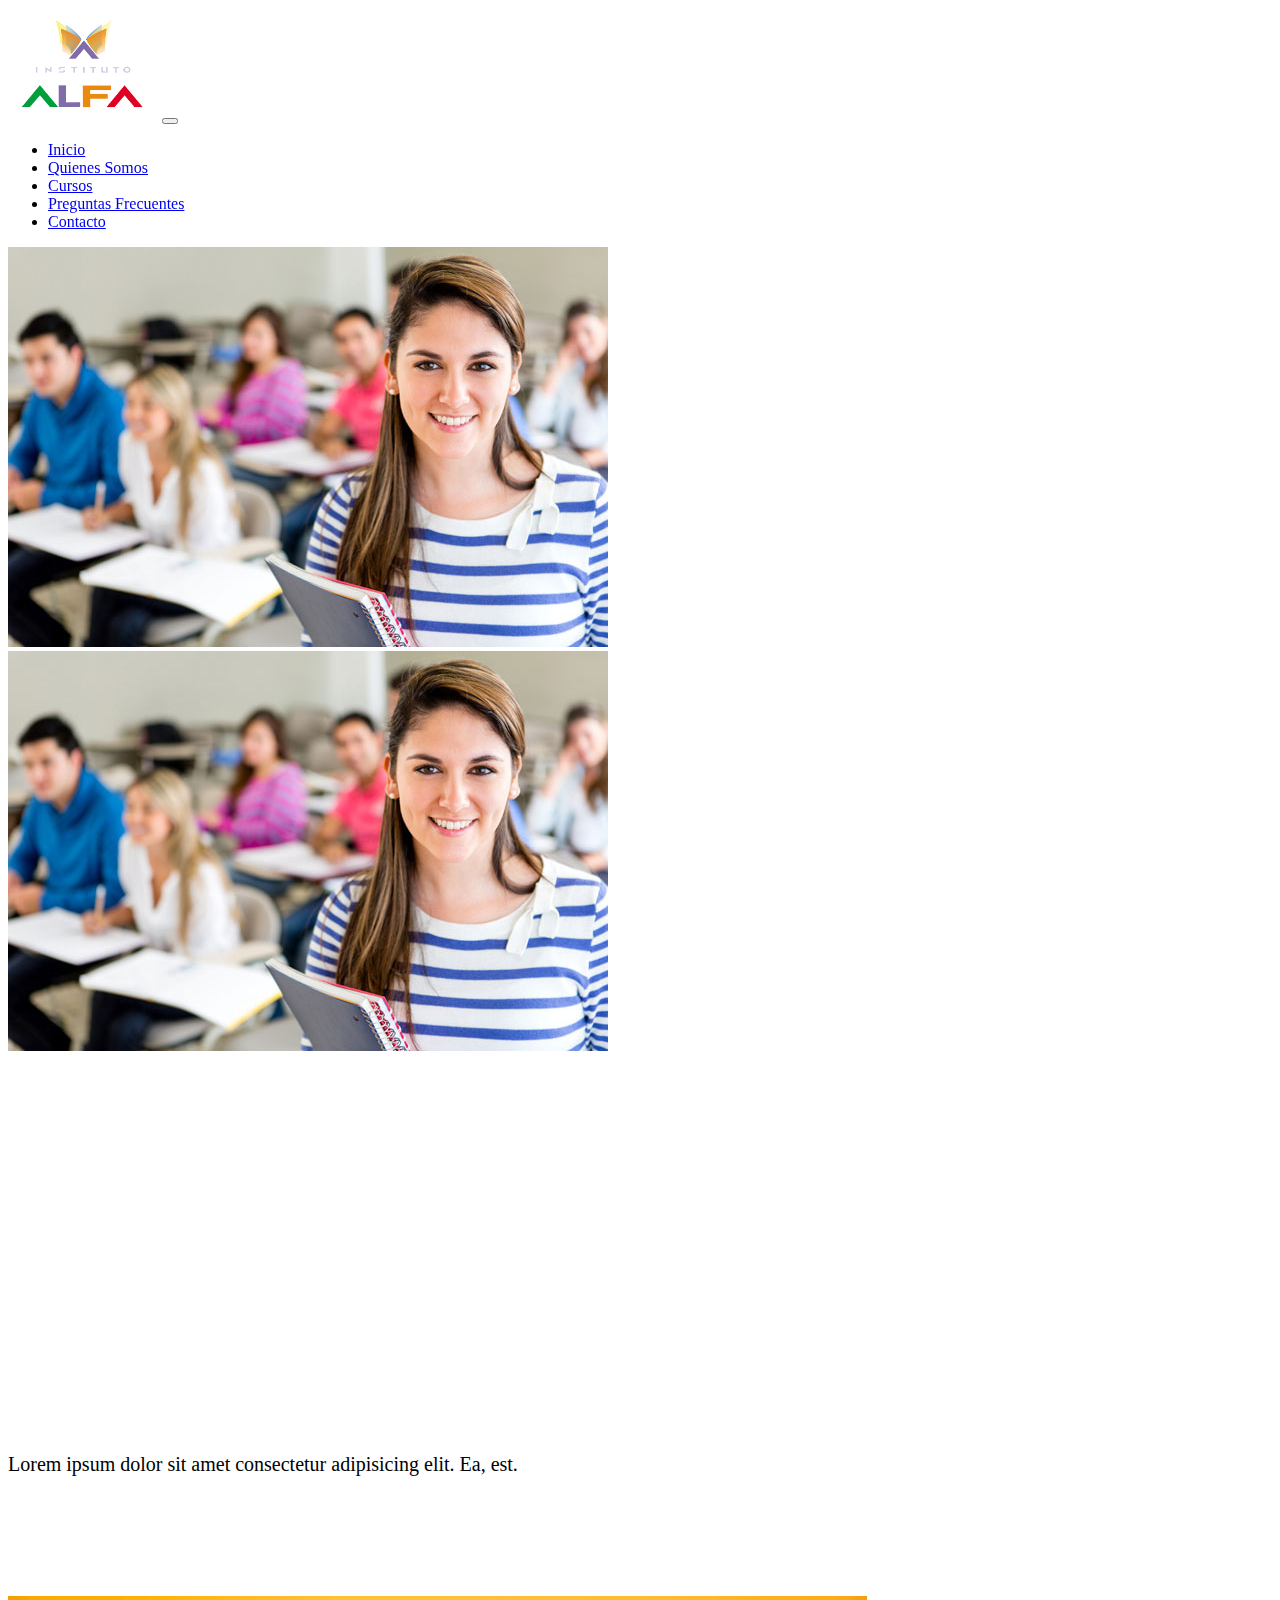
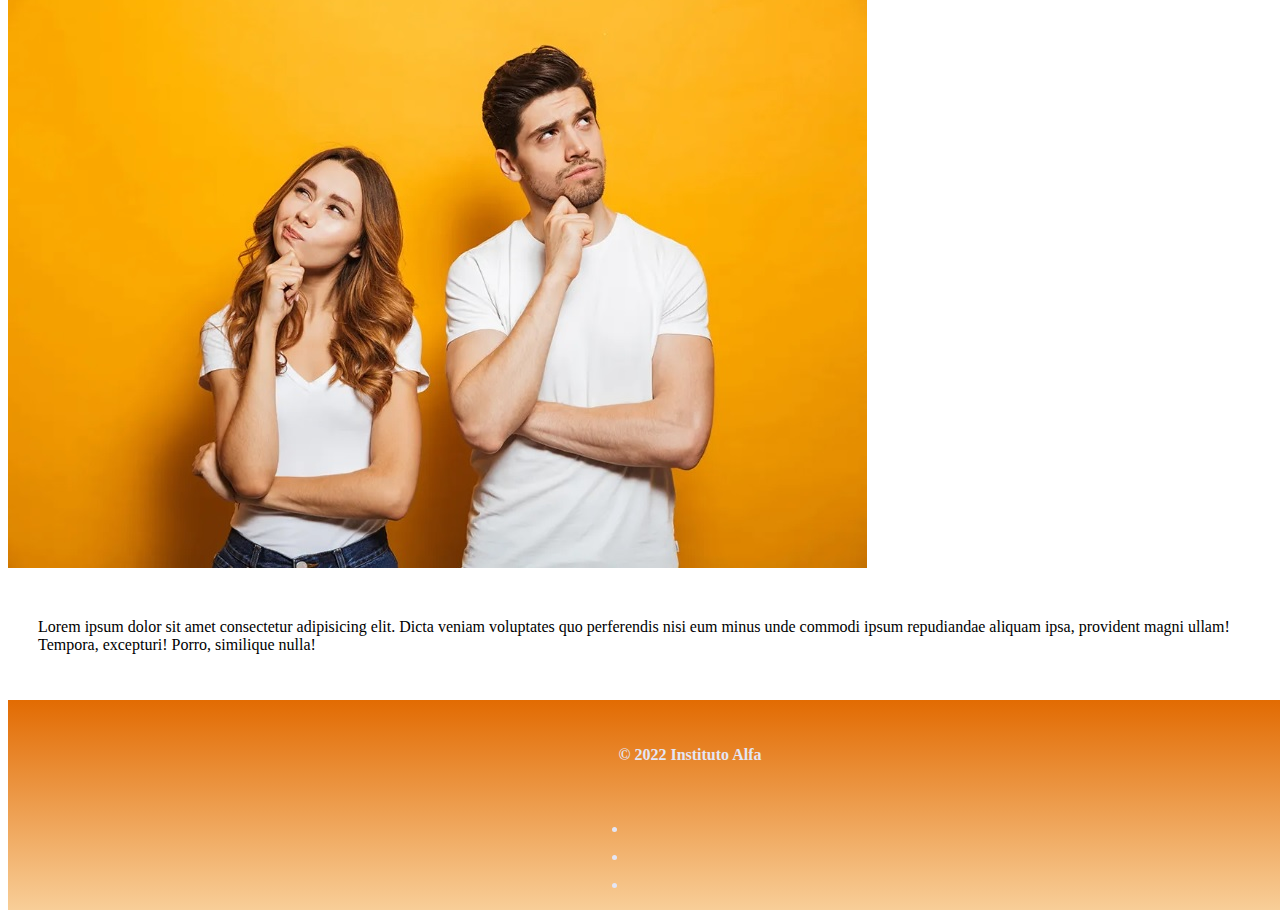
<file: index.html>
<!DOCTYPE html>
<html lang="es">
<head>
    <meta charset="UTF-8">
    <meta http-equiv="X-UA-Compatible" content="IE=edge">
    <meta name="viewport" content="width=device-width, initial-scale=1.0">
    <!-- CSS only -->
    <link rel="stylesheet" href="https://cdn.jsdelivr.net/npm/bootstrap-icons@1.9.1/font/bootstrap-icons.css">
    <link href="https://cdn.jsdelivr.net/npm/bootstrap@5.2.0/dist/css/bootstrap.min.css" rel="stylesheet" integrity="sha384-gH2yIJqKdNHPEq0n4Mqa/HGKIhSkIHeL5AyhkYV8i59U5AR6csBvApHHNl/vI1Bx" crossorigin="anonymous">
    <title>Primer Bootstrap</title>
    <link href="https://unpkg.com/aos@2.3.1/dist/aos.css" rel="stylesheet">
    <link rel="canonical" href="https://getbootstrap.com/docs/5.2/examples/footers/">
    <link rel="stylesheet" href="./scss/style.css">
</head>
<body>
    <nav class="navbar navbar-expand-sm navbar-dark bg-dark">
        <div class="container-fluid">
        <a class="navbar-brand" href="index.html">
            <img src="./img/LogoAlfa.png" alt="logoAlfa" width="150"></a>
        <button class="navbar-toggler" type="button" data-bs-toggle="collapse" data-bs-target="#navbarNav" aria-controls="navbarNav" aria-expanded="false" aria-label="Toggle navigation">
            <span class="navbar-toggler-icon"></span>
        </button>
        <div class="collapse navbar-collapse" id="navbarNav">
            <ul class="navbar-nav ms-auto" data-aos="fade-down"
            data-aos-easing="linear"
            data-aos-duration="1500">
                <li class="nav-item"><a class="nav-link" href="index.html">Inicio</a></li>
                <li class="nav-item"><a class="nav-link" href="./paginas/quienesSomos.html">Quienes Somos</a></li>
                <li class="nav-item"><a class="nav-link" href="./paginas/cursos.html">Cursos</a></li>
                <li class="nav-item"><a class="nav-link" href="./paginas/Preguntas Frecuentes.html">Preguntas Frecuentes</a></li>
                <li class="nav-item"><a class="nav-link" href="./paginas/contacto.html">Contacto</a></li>
            </ul>
        </div>
        </div>
    </nav>
    <!-- CAROUSEL-->
    <div id="mainSlider" class="carousel slide" data-ride="carousel">
        <div class="carousel-inner">
        <div class="carousel-item ">
            <img src="./img/dos.jpg" class="d-block w-100" alt="aula">
        </div>
        <div class="carousel-item active">
            <img data-aos="zoom-in-up" data-aos-duration="1900" src="./img/dos.jpg" class="d-block w-100" alt="aula">
            <div class="carousel-caption d-none d-md-block">
                <h1 class="textoHero" data-aos="fade-left" data-aos-duration="2200">Cursos Presenciales 2022</h1>
                <p class="textoLorem">Lorem ipsum dolor sit amet consectetur adipisicing elit. Ea, est.</p>
            </div>
        </div>
        <div class="carousel-item">
            <img src="./img/Dudas.jpg" class="d-block w-100" alt="dudas">
        </div>
        </div>
    </div>
    <div>
        <p>
            Lorem ipsum dolor sit amet consectetur adipisicing elit. Dicta veniam voluptates quo perferendis nisi eum minus unde commodi ipsum repudiandae aliquam ipsa, provident magni ullam! Tempora, excepturi! Porro, similique nulla!
        </p>
    </div>

    

    <!-- JavaScript Bundle with Popper -->
    <script src="https://cdn.jsdelivr.net/npm/bootstrap@5.2.0/dist/js/bootstrap.bundle.min.js" integrity="sha384-A3rJD856KowSb7dwlZdYEkO39Gagi7vIsF0jrRAoQmDKKtQBHUuLZ9AsSv4jD4Xa" crossorigin="anonymous"></script>

</body>
<footer class="foot">
    <div class="d-flex flex-column flex-sm-row justify-content-center py-4 my-4">
        
        <p>&copy; 2022 Instituto Alfa</p>
        <ul class="list-unstyled d-flex">
        <li class="ms-3"><a class="link-dark" href="#"><svg class="bi" width="24" height="24"><use xlink:href="#twitter"/></svg></a></li>
        <li class="ms-3"><a class="link-dark" href="#"><svg class="bi" width="24" height="24"><use xlink:href="#instagram"/></svg></a></li>
        <li class="ms-3"><a class="link-dark" href="#"><svg class="bi" width="24" height="24"><use xlink:href="#facebook"/></svg></a></li>
        </ul>
    </div>

    
</div>

    <script src="https://unpkg.com/aos@2.3.1/dist/aos.js"></script>
    <script>
        AOS.init();
    </script>

    <script src="https://cdn.jsdelivr.net/npm/bootstrap@5.2.0/dist/js/bootstrap.bundle.min.js" integrity="sha384-A3rJD856KowSb7dwlZdYEkO39Gagi7vIsF0jrRAoQmDKKtQBHUuLZ9AsSv4jD4Xa" crossorigin="anonymous"></script>
</footer>

</html>
</file>
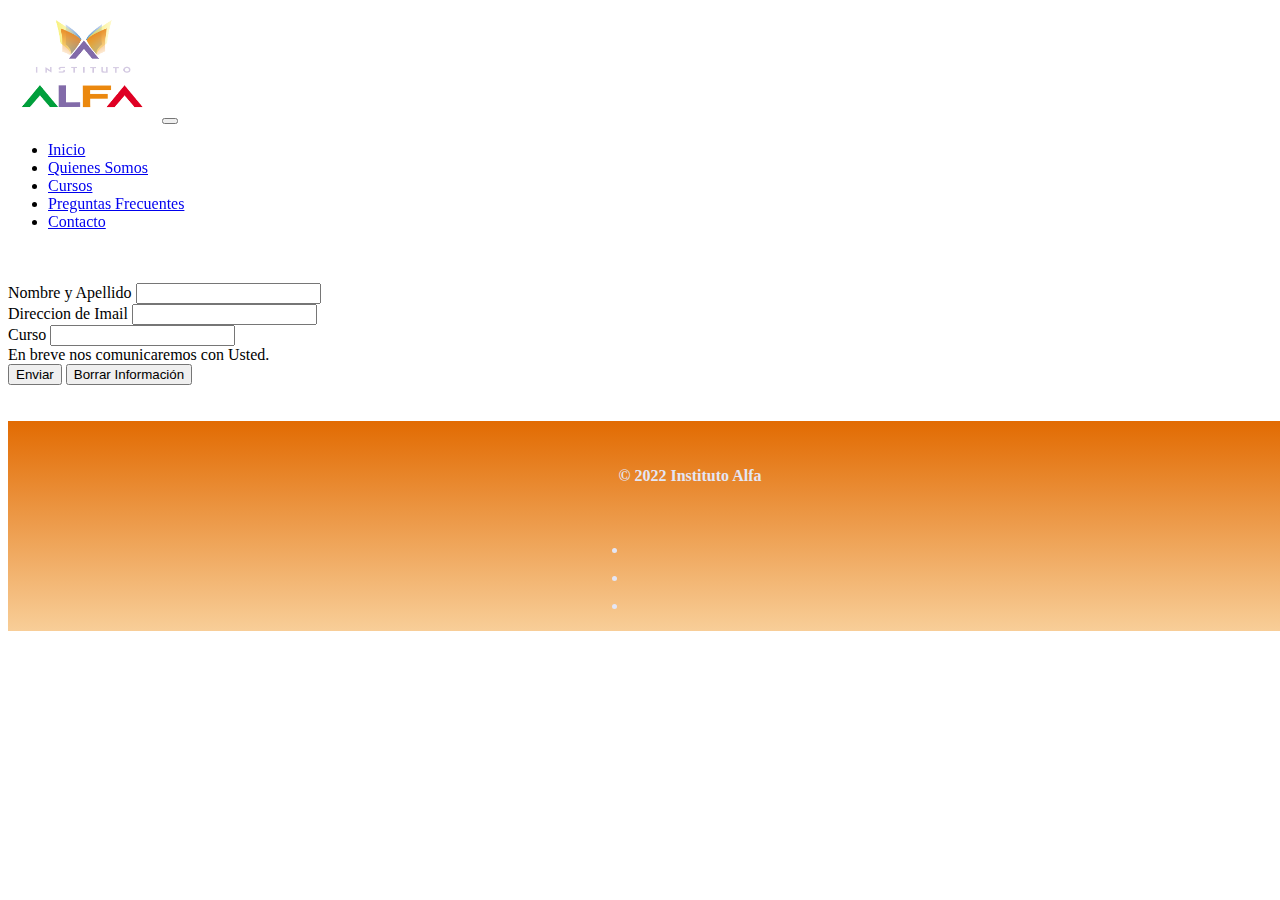
<file: paginas/contacto.html>
<!DOCTYPE html>
<html lang="es">
<head>
    <meta charset="UTF-8">
    <meta http-equiv="X-UA-Compatible" content="IE=edge">
    <meta name="viewport" content="width=device-width, initial-scale=1.0">
    <!-- CSS only -->
    <link href="https://cdn.jsdelivr.net/npm/bootstrap@5.2.0/dist/css/bootstrap.min.css" rel="stylesheet" integrity="sha384-gH2yIJqKdNHPEq0n4Mqa/HGKIhSkIHeL5AyhkYV8i59U5AR6csBvApHHNl/vI1Bx" crossorigin="anonymous">
    <title>Primer Bootstrap</title>
    <link href="https://unpkg.com/aos@2.3.1/dist/aos.css" rel="stylesheet">
    <link rel="canonical" href="https://getbootstrap.com/docs/5.2/examples/footers/">
    <link rel="stylesheet" href="../scss/style.css">
</head>
<body>
    <nav class="navbar navbar-expand-sm navbar-dark bg-dark">
        <div class="container-fluid">
        <a class="navbar-brand" href="../index.html">
            <img src="../img/LogoAlfa.png" alt="logoAlfa" width="150"></a>
        <button class="navbar-toggler" type="button" data-bs-toggle="collapse" data-bs-target="#navbarNav" aria-controls="navbarNav" aria-expanded="false" aria-label="Toggle navigation">
            <span class="navbar-toggler-icon"></span>
        </button>
        <div class="collapse navbar-collapse" id="navbarNav">
            <ul class="navbar-nav ms-auto" data-aos="fade-down"
            data-aos-easing="linear"
            data-aos-duration="1500">
                <li class="nav-item"><a class="nav-link" href="../index.html">Inicio</a></li>
                <li class="nav-item"><a class="nav-link" href="../paginas/quienesSomos.html">Quienes Somos</a></li>
                <li class="nav-item"><a class="nav-link" href="../paginas/cursos.html">Cursos</a></li>
                <li class="nav-item"><a class="nav-link" href="../paginas/Preguntas Frecuentes.html">Preguntas Frecuentes</a></li>
                <li class="nav-item"><a class="nav-link" href="../paginas/contacto.html">Contacto</a></li>
            </ul>
        </div>
        </div>
    </nav>
    <br><br>
    <!-- Formulario de Contacto -->
    <form>
        <div class="container-fluid">
        <div class="mb-3">
        <label for="exampleInputname" class="form-label">Nombre y Apellido</label>
        <input type="name" class="form-control" id="exampleInputname" aria-describedby="">
        
        </div>
        <div class="mb-3">
            <label for="exampleInputEmail1" class="form-label">Direccion de Imail</label>
            <input type="email" class="form-control" id="exampleInputEmail1" aria-describedby="">
            
            </div>
            <div class="mb-3">
                <label for="exampleInputEmail1" class="form-label">Curso</label>
                <input type="curso" class="form-control" id="exampleInput" aria-describedby="">
                <br>
                <div id="emailHelp" class="form-text">En breve nos comunicaremos con Usted.</div>
                </div>
        
        
        <button type="submit" class="btn btn-warning">Enviar</button>
        <button type="submit" class="btn btn-warning">Borrar Información</button>

        </div>
    </form>


    

    <!-- JavaScript Bundle with Popper -->
    <script src="https://cdn.jsdelivr.net/npm/bootstrap@5.2.0/dist/js/bootstrap.bundle.min.js" integrity="sha384-A3rJD856KowSb7dwlZdYEkO39Gagi7vIsF0jrRAoQmDKKtQBHUuLZ9AsSv4jD4Xa" crossorigin="anonymous"></script>
    <script src="https://unpkg.com/aos@2.3.1/dist/aos.js"></script>
    <script>
        AOS.init();
    </script>
</body>
<br><br>
<footer class="foot">
    <div class="d-flex flex-column flex-sm-row justify-content-center py-4 my-4">
        
        <p>&copy; 2022 Instituto Alfa</p>
        <ul class="list-unstyled d-flex">
        <li class="ms-3"><a class="link-dark" href="#"><svg class="bi" width="24" height="24"><use xlink:href="#twitter"/></svg></a></li>
        <li class="ms-3"><a class="link-dark" href="#"><svg class="bi" width="24" height="24"><use xlink:href="#instagram"/></svg></a></li>
        <li class="ms-3"><a class="link-dark" href="#"><svg class="bi" width="24" height="24"><use xlink:href="#facebook"/></svg></a></li>
        </ul>
    </div>
</footer>

</html>
</file>
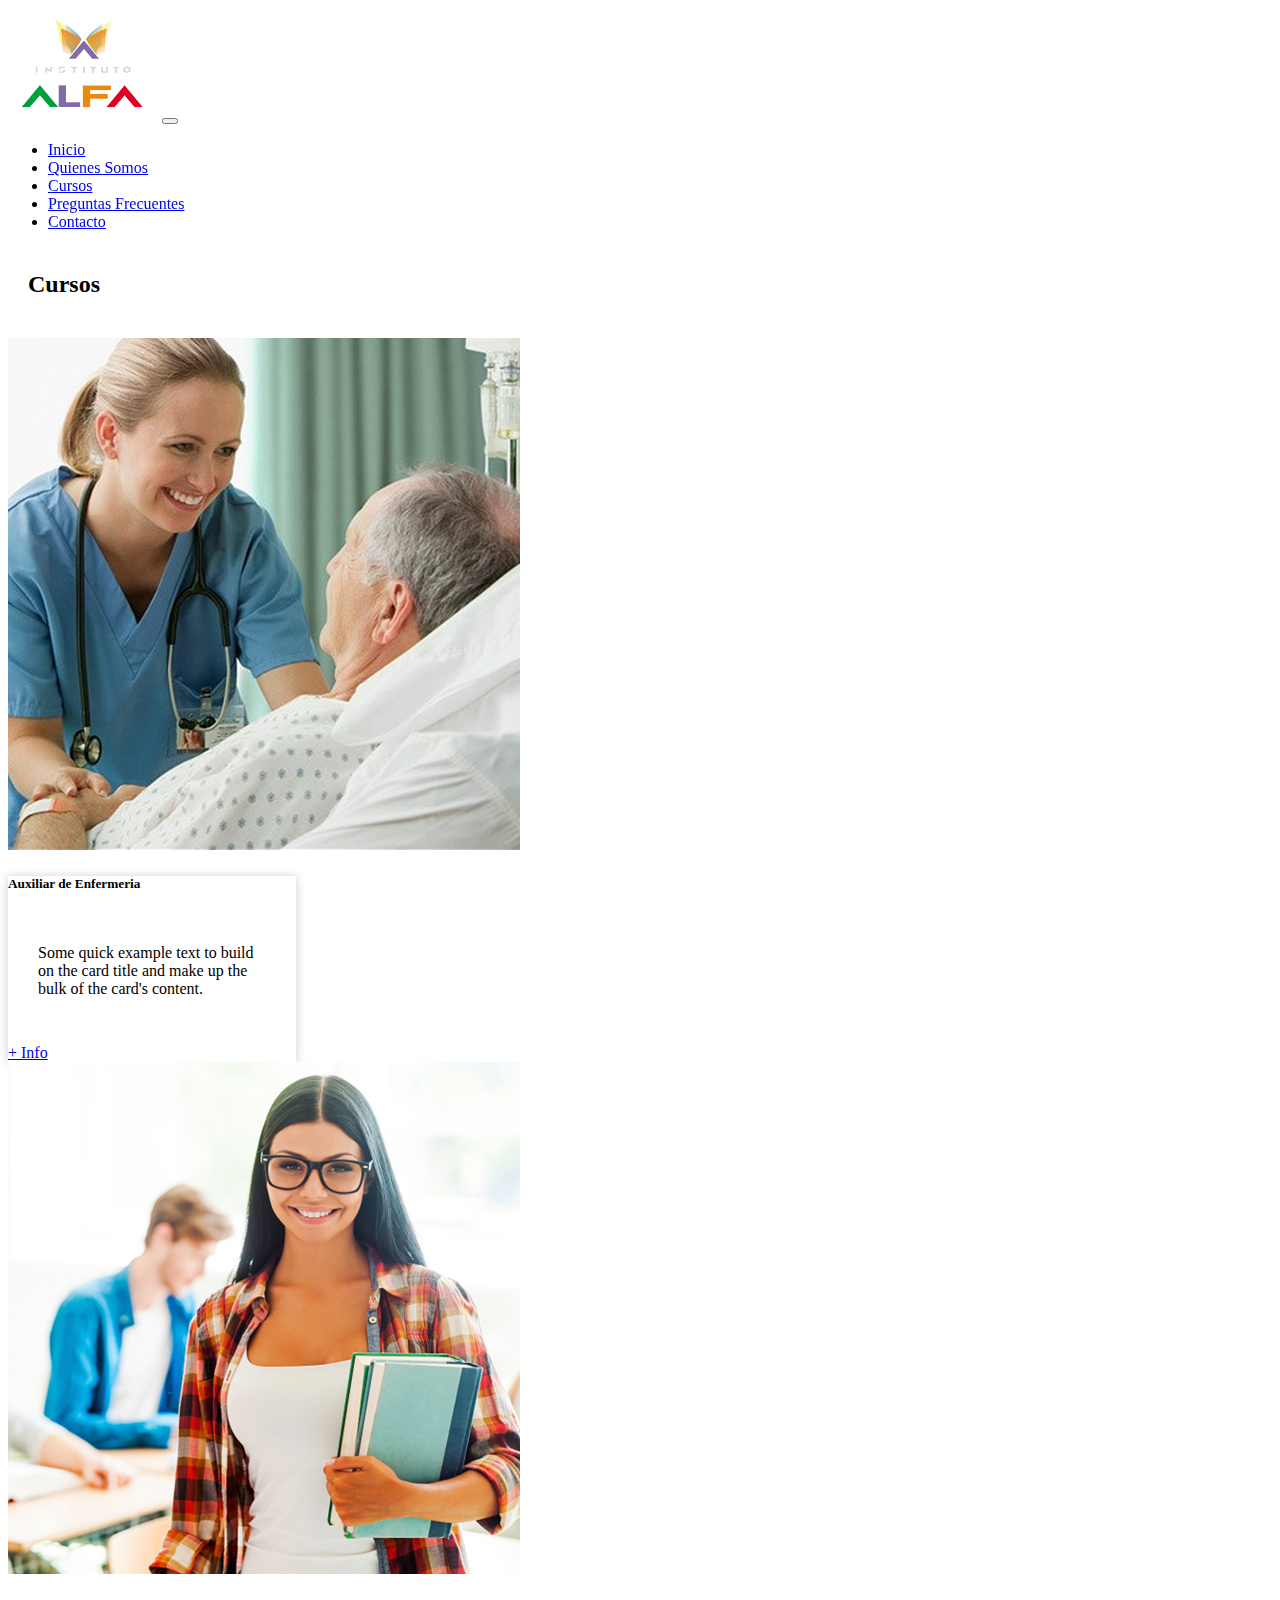
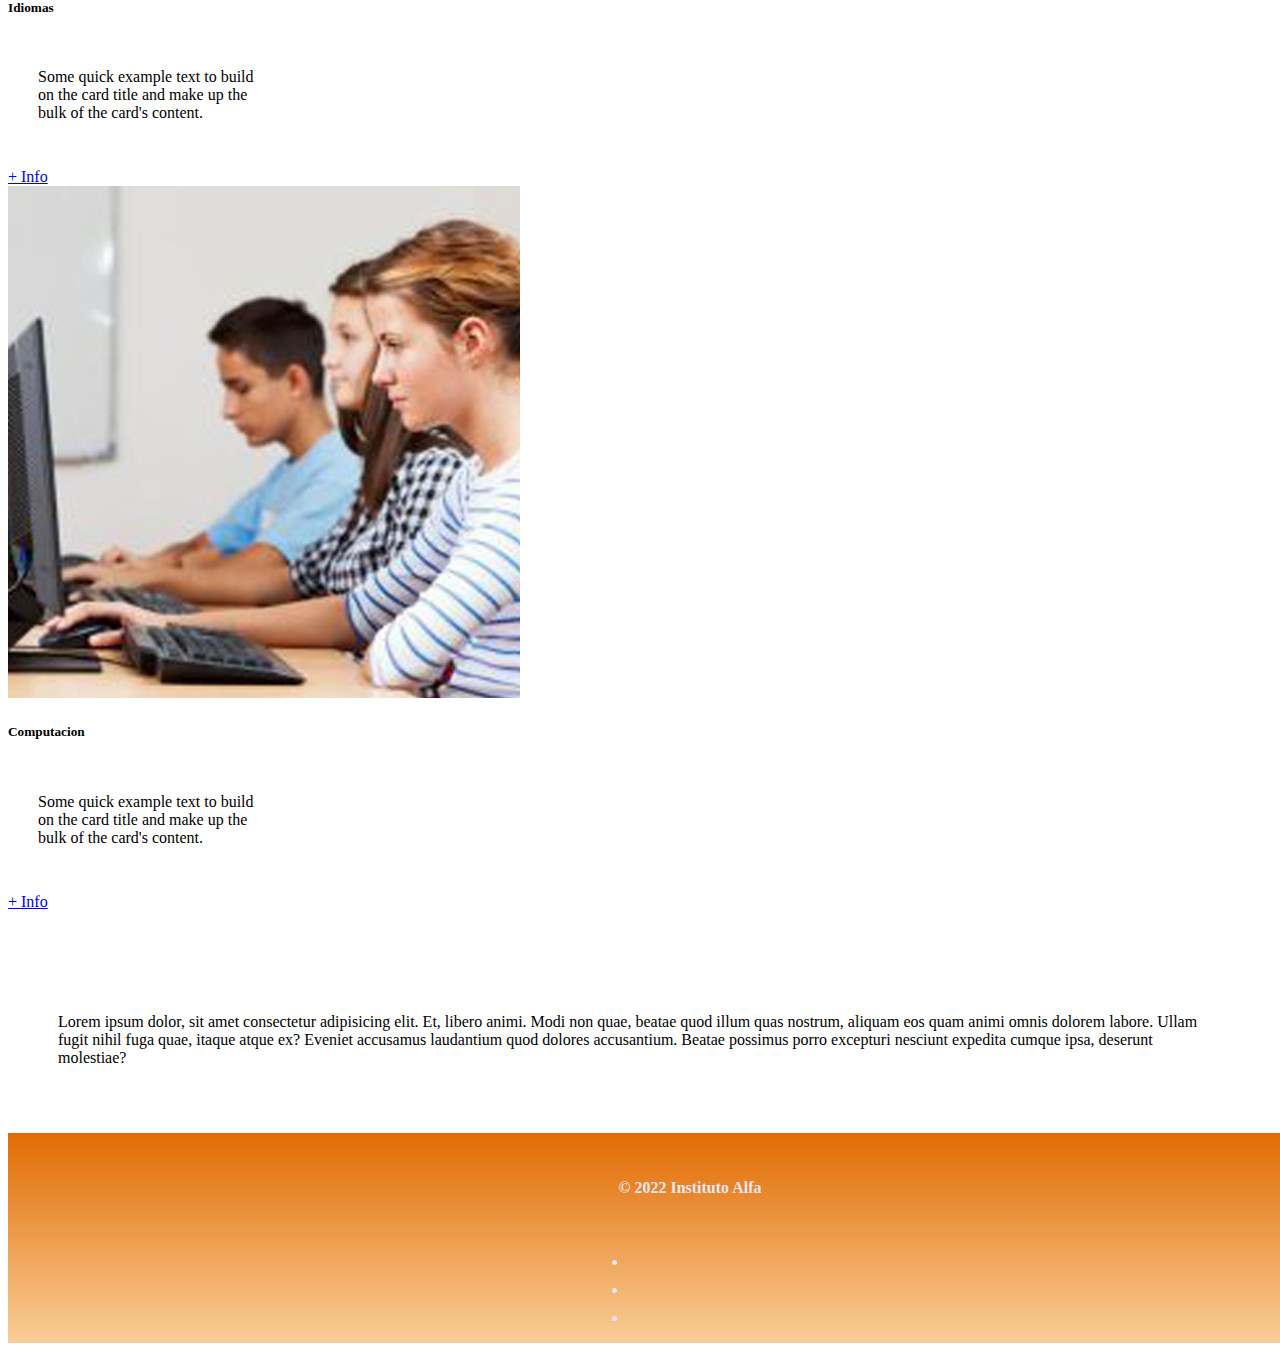
<file: paginas/cursos.html>
<!DOCTYPE html>
<html lang="es">
<head>
    <meta charset="UTF-8">
    <meta http-equiv="X-UA-Compatible" content="IE=edge">
    <meta name="viewport" content="width=device-width, initial-scale=1.0">
    <link href="https://cdn.jsdelivr.net/npm/bootstrap@5.2.0/dist/css/bootstrap.min.css" rel="stylesheet" integrity="sha384-gH2yIJqKdNHPEq0n4Mqa/HGKIhSkIHeL5AyhkYV8i59U5AR6csBvApHHNl/vI1Bx" crossorigin="anonymous">
    <title>Cursos</title>
    <link href="https://unpkg.com/aos@2.3.1/dist/aos.css" rel="stylesheet">
    <link rel="canonical" href="https://getbootstrap.com/docs/5.2/examples/footers/">
    <link rel="stylesheet" href="../scss/style.css">
</head>
<body class="container-fluid">
<header>
    <nav class="navbar navbar-expand-sm navbar-dark bg-dark">
        <div class="container-fluid">
        <a class="navbar-brand" href="../index.html">
            <img src="../img/LogoAlfa.png" alt="logoAlfa" width="150"></a>
        <button class="navbar-toggler" type="button" data-bs-toggle="collapse" data-bs-target="#navbarNav" aria-controls="navbarNav" aria-expanded="false" aria-label="Toggle navigation">
            <span class="navbar-toggler-icon"></span>
        </button>
        <div class="collapse navbar-collapse" id="navbarNav">
            <ul class="navbar-nav ms-auto" data-aos="fade-down"
            data-aos-easing="linear"
            data-aos-duration="1500">
                <li class="nav-item"><a class="nav-link" href="../index.html">Inicio</a></li>
                <li class="nav-item"><a class="nav-link" href="../paginas/quienesSomos.html">Quienes Somos</a></li>
                <li class="nav-item"><a class="nav-link" href="../paginas/cursos.html">Cursos</a></li>
                <li class="nav-item"><a class="nav-link" href="../paginas/Preguntas Frecuentes.html">Preguntas Frecuentes</a></li>
                <li class="nav-item"><a class="nav-link" href="../paginas/contacto.html">Contacto</a></li>
            </ul>
        </div>
        </div>
    </nav>
</header>

    <h2>Cursos</h2>

    <div class="container">
        <div class="row">
            <div class="col-xl-3 col-md-6 col-sm-12 py-2 p-1">
            <div class="card" style="width: 18rem;">
                    <img src="../img/Enfer.jpg" class="card-img-top" alt="Auxiliar de enfermeria">
                        <div class="card-body sombra">
                            <h5 class="card-title">Auxiliar de Enfermeria</h5>
                                <p class="card-text">Some quick example text to build on the card title and make up the bulk of the card's content.</p>
                    <a href="#" class="btn btn-warning">+ Info</a>
                </div>
                </div>
            </div>
            <div class="col-xl-3 col-md-6 col-sm-12 py-2 gap-2">
            <div class="card" style="width: 18rem;">
                    <img src="../img/Ingles.jpg" class="card-img-top" alt="Auxiliar de enfermeria">
                        <div class="card-body">
                            <h5 class="card-title">Idiomas</h5>
                                <p class="card-text">Some quick example text to build on the card title and make up the bulk of the card's content.</p>
                    <a href="#" class="btn btn-warning">+ Info</a>
                </div>
                </div>
            </div>
            <div class="col-xl-3 col-md-6 col-sm-12 py-2 gap-2">
            <div class="card" style="width: 18rem;">
                    <img src="../img/PC.jpg" class="card-img-top" alt="Auxiliar de enfermeria">
                        <div class="card-body">
                            <h5 class="card-title">Computacion</h5>
                                <p class="card-text">Some quick example text to build on the card title and make up the bulk of the card's content.</p>
                    <a href="#" class="btn btn-warning">+ Info</a>
                </div>
            </div>
            </div>





        </div>
        <!-- <div class="card">
            <figure>
                <img src="../img/Enfer.jpg" alt="Salud">
                <div class="cont">
                    <h3>Salud</h3>
                    <p>Lorem ipsum dolor sit amet consectetur adipisicing elit. Qui eaque veritatis dignissimos magnam dolorum quasi.</p>
                    <a href="#">+ Info</a>


                </div>
            </figure>
        </div>

        <div class="card">
            <figure>
                <img src="../img/PC.jpg" alt="Computación">
                <div class="cont">
                    <h3>Computación</h3>
                    <p>Lorem ipsum dolor sit amet consectetur adipisicing elit. Qui eaque veritatis dignissimos magnam dolorum quasi.</p>
                    <a href="#">+ Info</a>


                </div>
            </figure>
        </div>

        <div class="card">
            <figure>
                <img src="../img/Ingles.jpg" alt="Idioma">
                <div class="cont">
                    <h3>Idioma</h3>
                    <p>Lorem ipsum dolor sit amet consectetur adipisicing elit. Qui eaque veritatis dignissimos magnam dolorum quasi.</p>
                    <a href="#">+ Info</a>


                </div>
            </figure>
        </div> -->

    </div>






<div class="parrafo">
    <br><br>
<p>Lorem ipsum dolor, sit amet consectetur adipisicing elit. Et, libero animi. Modi non quae, beatae quod illum quas nostrum, aliquam eos quam animi omnis dolorem labore. Ullam fugit nihil fuga quae, itaque atque ex? Eveniet accusamus laudantium quod dolores accusantium. Beatae possimus porro excepturi nesciunt expedita cumque ipsa, deserunt molestiae?
</p>
</div>
<footer class="foot">

    <div class="d-flex flex-column flex-sm-row justify-content-center py-4 my-4">
            
        <p>&copy; 2022 Instituto Alfa</p>
        <ul class="list-unstyled d-flex">
        <li class="ms-3"><a class="link-dark" href="#"><svg class="bi" width="24" height="24"><usexlink:href="#twitter"/></svg></a></li>
        <li class="ms-3"><a class="link-dark" href="#"><svg class="bi" width="24" height="24"><usexlink:href="#instagram"/></svg></a></li>
        <li class="ms-3"><a class="link-dark" href="#"><svg class="bi" width="24" height="24"><usexlink:href="#facebook"/></svg></a></li>
            </ul>
        </div>
    
        
    </div>
    
    
    <script src="https://unpkg.com/aos@2.3.1/dist/aos.js"></script>
    <script>
        AOS.init();
    </script>    
    <script src="https://cdn.jsdelivr.net/npm/bootstrap@5.2.0/dist/js/bootstrap.bundle.min.js"integrity="sha384-A3rJD856KowSb7dwlZdYEkO39Gagi7vIsF0jrRAoQmDKKtQBHUuLZ9AsSv4jD4Xa"crossorigin="anonymous"></script>
</footer>


</body>
</html>
</file>
<file: scss/style.css>
footer {
  font-size: 16px;
  font-weight: bold;
  color: rgb(228, 230, 245);
  padding: 0px 0px 0px 50px;
  align-items: center;
  justify-content: center;
}

.textoHero {
  font-size: 80px;
  padding: 0px 300px 200px 0px;
}

.textoLorem {
  font-size: 20px;
  padding: 0px 250px 100px 0px;
}

.parrafo, h2 {
  padding: 20px;
}

p {
  padding: 30px;
}

.foot {
  width: 100%;
  background: linear-gradient(to bottom, #e26b02, #f8ce98);
  display: flex;
  justify-content: space-around;
}

.sombra {
  box-shadow: 0px 1px 10px rgba(0, 0, 0, 0.2);
  cursor: default;
  transition: all 400ms ease;
}/*# sourceMappingURL=style.css.map */
</file>
